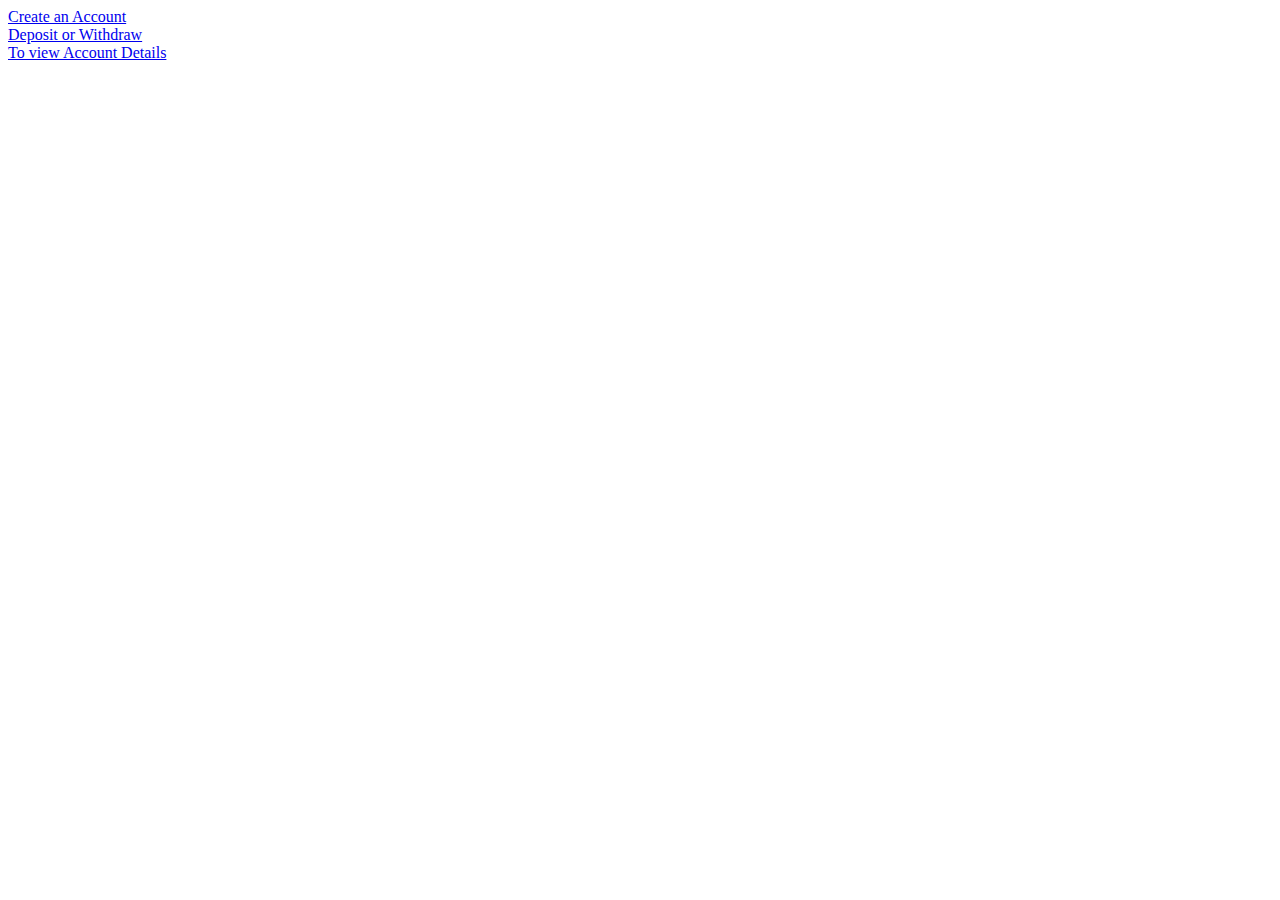
<file: DBMS/Bank/index.html>
<html>
<head>
</head>
<body>
<a href="newaccount.html">Create an Account</a><br>
<a href="update.html">Deposit or Withdraw</a><br>
<a href="details.html">To view Account Details</a><br>
</body>
</html>
</file>
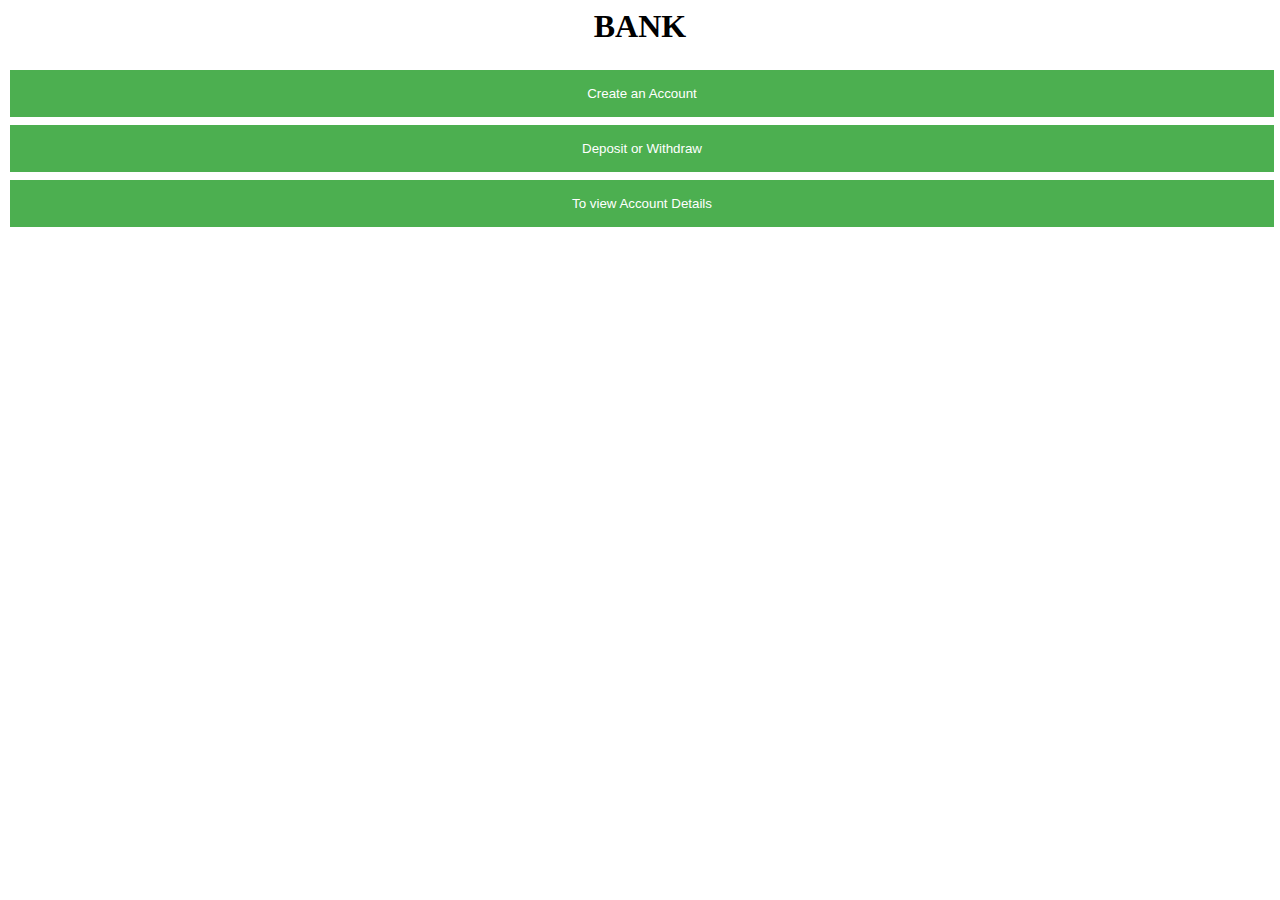
<file: DBMS/bankxml/index.html>
<html>
<head>
	<link rel="stylesheet" type="text/css" href="base.css">
	<title>BANK</title>
</head>
<body>
<h1>BANK</h1>
<a href="newaccount.html"><button type="button">Create an Account</button></a><br>
<a href="update.html"><button type="button">Deposit or Withdraw</button></a><br>
<a href="details.html"><button type="button">To view Account Details</button></a><br>
</body>
</html>
</file>
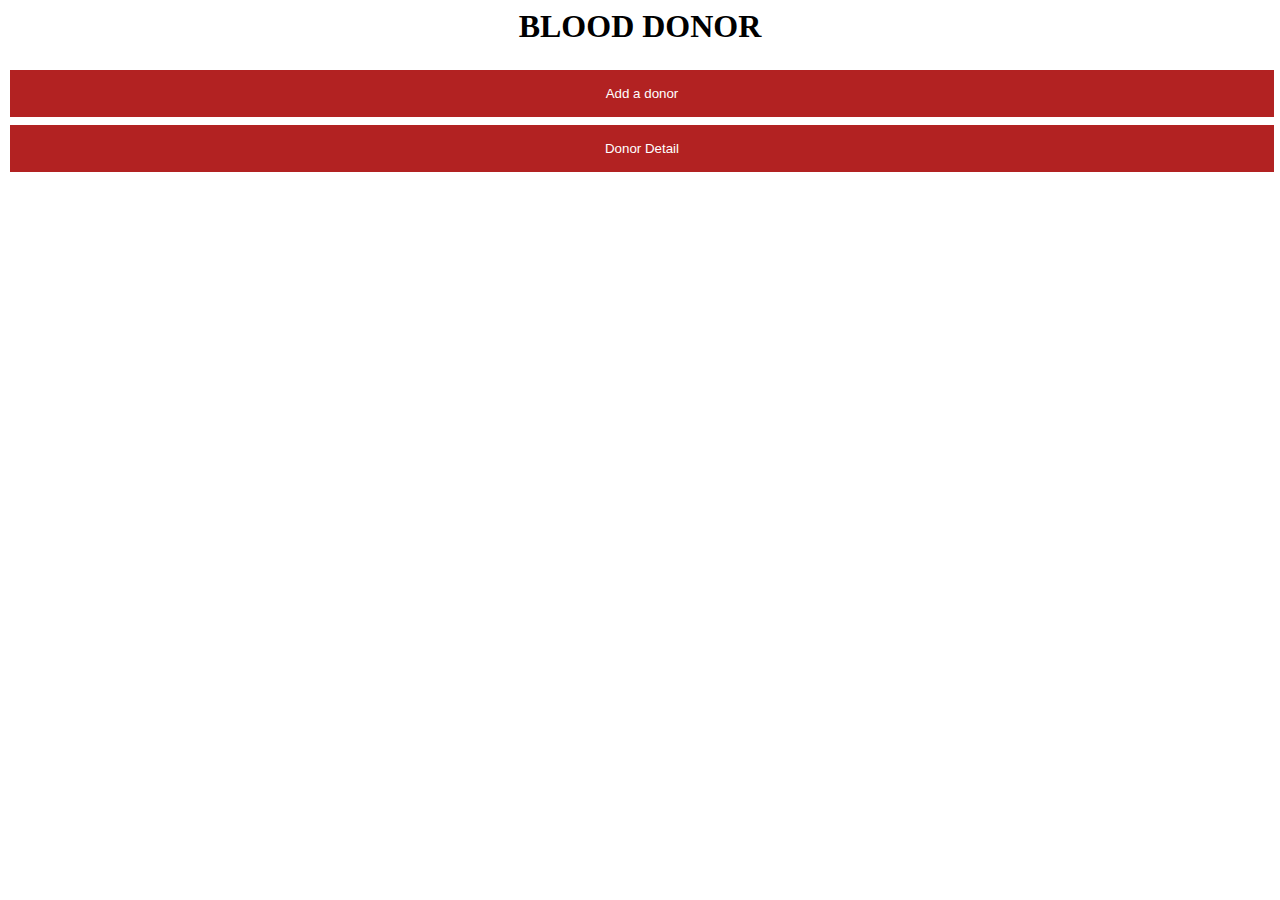
<file: DBMS/blooddonor/index.html>
<html>
<head>
	<link rel="stylesheet" type="text/css" href="base.css">
	<title>BLOOD DONOR IS</title>
</head>
<body>
<h1>BLOOD DONOR</h1>
<a href="insert.html"><button type="button">Add a donor</button></a><br>
<a href="details.html"><button type="button">Donor Detail</button></a><br>
</body>
</html>
</file>
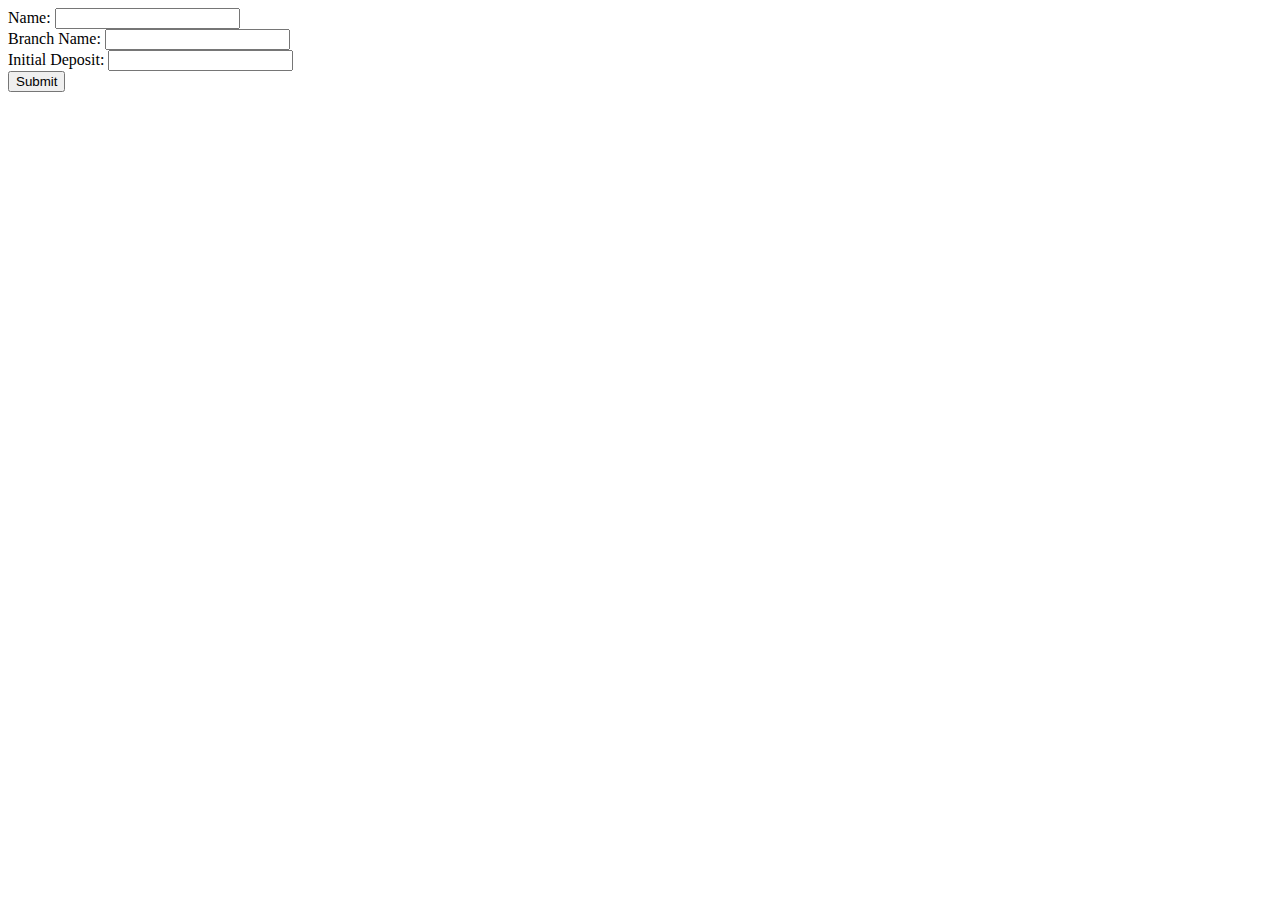
<file: DBMS/Bank/newaccount.html>
<html>
<head>
</head>
<body>
<!--creating a form to take in details of new account-->
<form action="newaccount.php" method="post">
	Name:
	<input type="text" name="name"><br>
	Branch Name:
	<input type="text" name="branch_name"><br>
	Initial Deposit:
	<input type="text" name="balance"><br>
	<input type="submit">
</form>
</body>
</html>
</file>
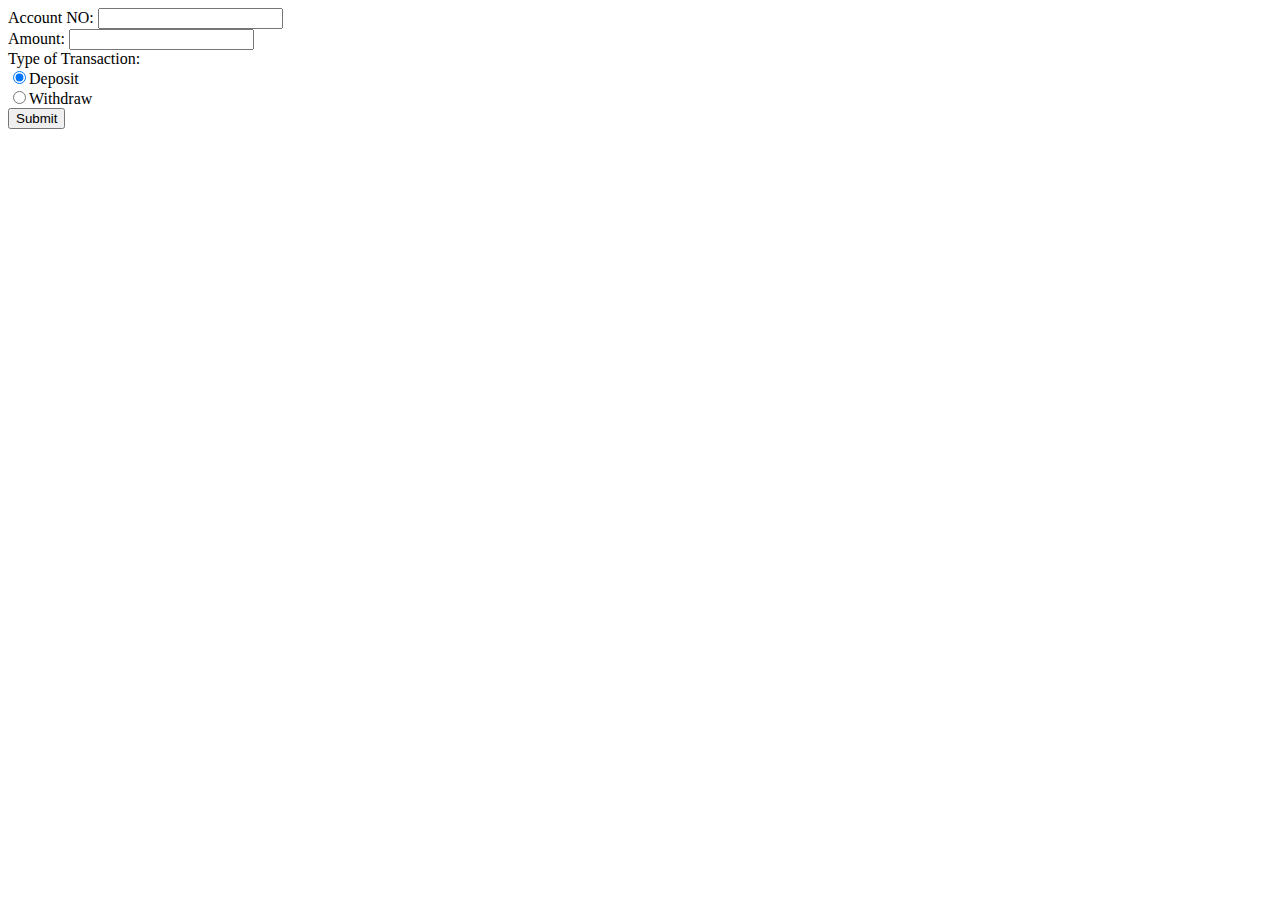
<file: DBMS/Bank/update.html>
<html>
<head>
</head>
<body>
<form action="update.php" method="post">
	Account NO:
	<input type="text" name="acc_no"><br>
	Amount:
	<input type="text" name="amt"><br>
	Type of Transaction:<br>
	<input type="radio" name="transaction" value="deposit" checked>Deposit<br>
	<input type="radio" name="transaction" value="withdraw">Withdraw<br>
	<input type="submit">
</form>
</body>
</html>
</file>
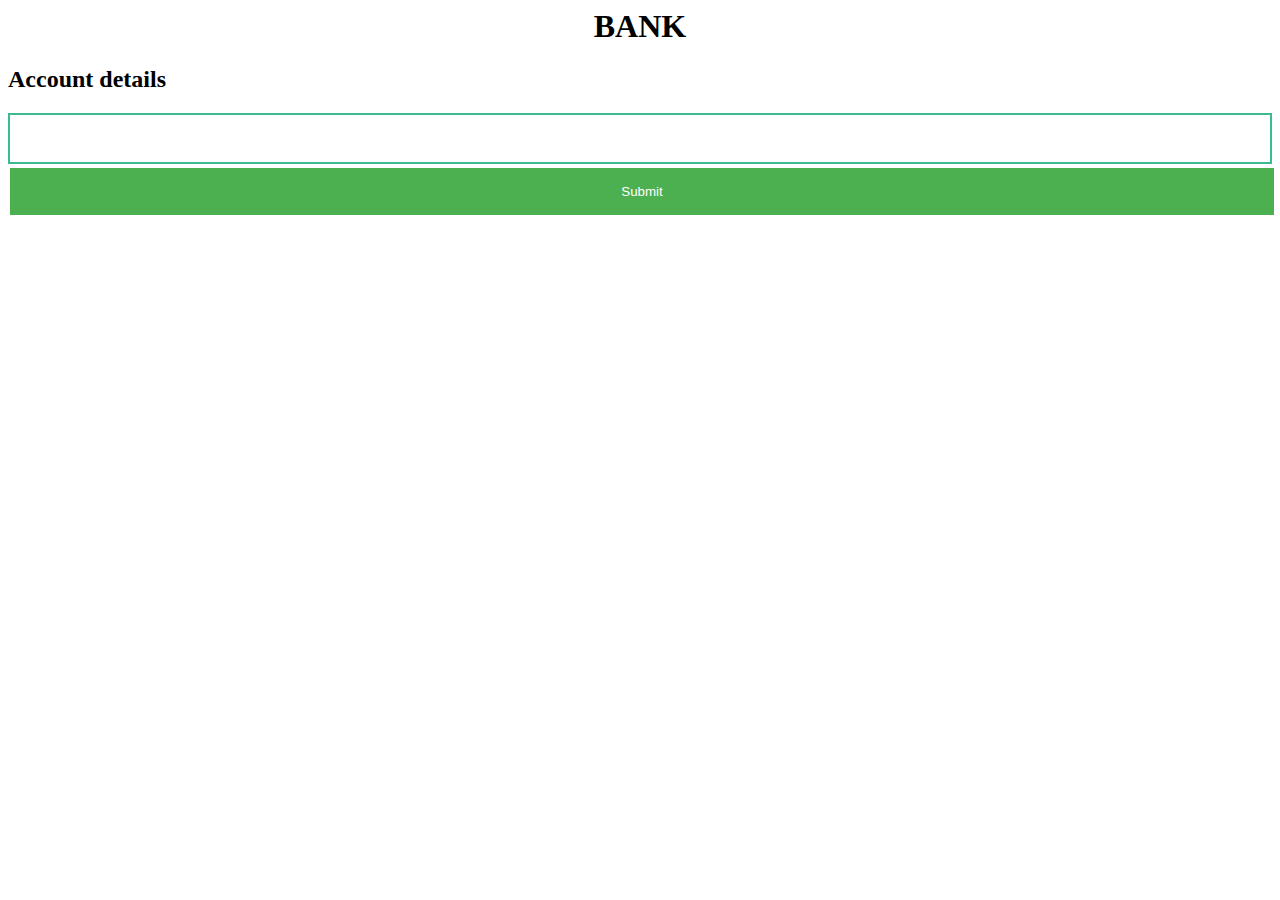
<file: DBMS/bankxml/details.html>
<html>
<head>
	<link rel="stylesheet" type="text/css" href="base.css">
</head>
<body>
	<h1>BANK</h1>
<h2>Account details</h1>
<form method="post" action="details.php">
	<input type="text" name="acc_no"><br>
	<input type="submit"><br>
</form>
</body>
</html>
</file>
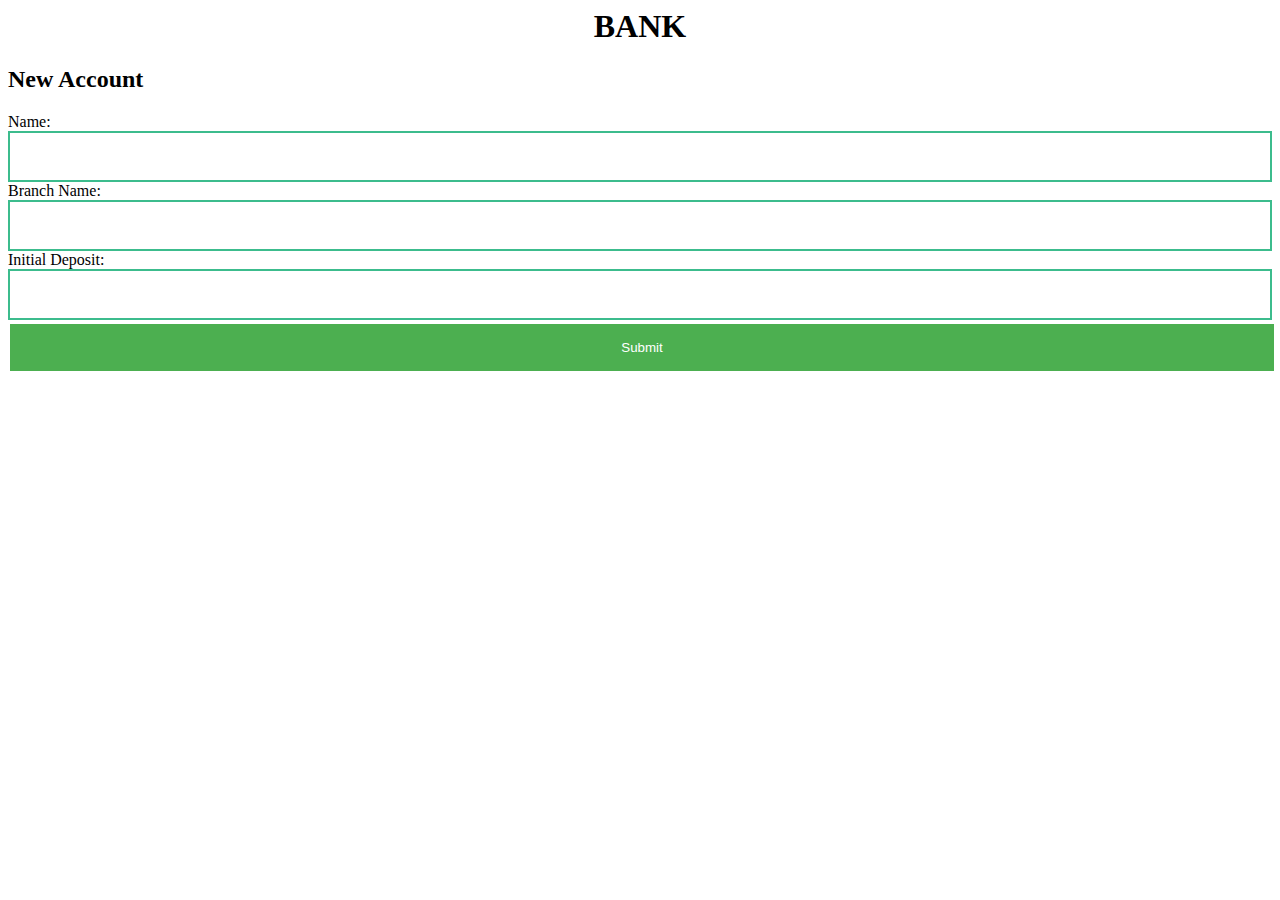
<file: DBMS/bankxml/newaccount.html>
<html>
<head>
	<link rel="stylesheet" type="text/css" href="base.css">
</head>
<body>
<!--creating a form to take in details of new account-->
<h1>BANK</h1>
<h2>New Account</h2>
<form action="newaccount.php" method="post">
	Name:
	<input type="text" name="name"><br>
	Branch Name:
	<input type="text" name="branch_name"><br>
	Initial Deposit:
	<input type="text" name="balance"><br>
	<input type="submit">
</form>
</body>
</html>
</file>
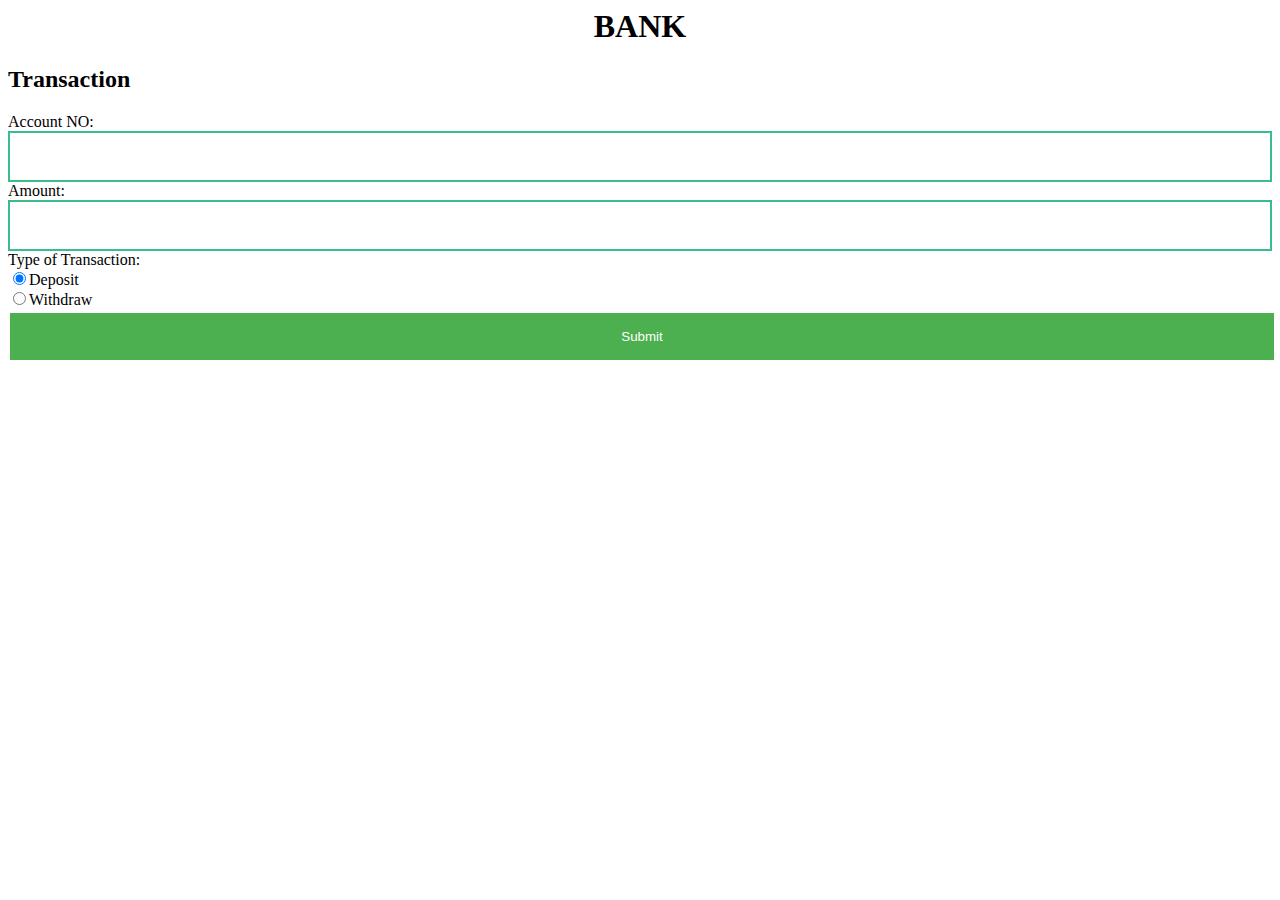
<file: DBMS/bankxml/update.html>
<html>
<head>
	<link rel="stylesheet" type="text/css" href="base.css">
</head>
<body>
	<h1>BANK</h1>
<h2>Transaction</h2>
<form action="update.php" method="post">
	Account NO:
	<input type="text" name="acc_no"><br>
	Amount:
	<input type="text" name="amt"><br>
	Type of Transaction:<br>
	<input type="radio" name="transaction" value="deposit" checked>Deposit<br>
	<input type="radio" name="transaction" value="withdraw">Withdraw<br>
	<input type="submit">
</form>
</body>
</html>
</file>
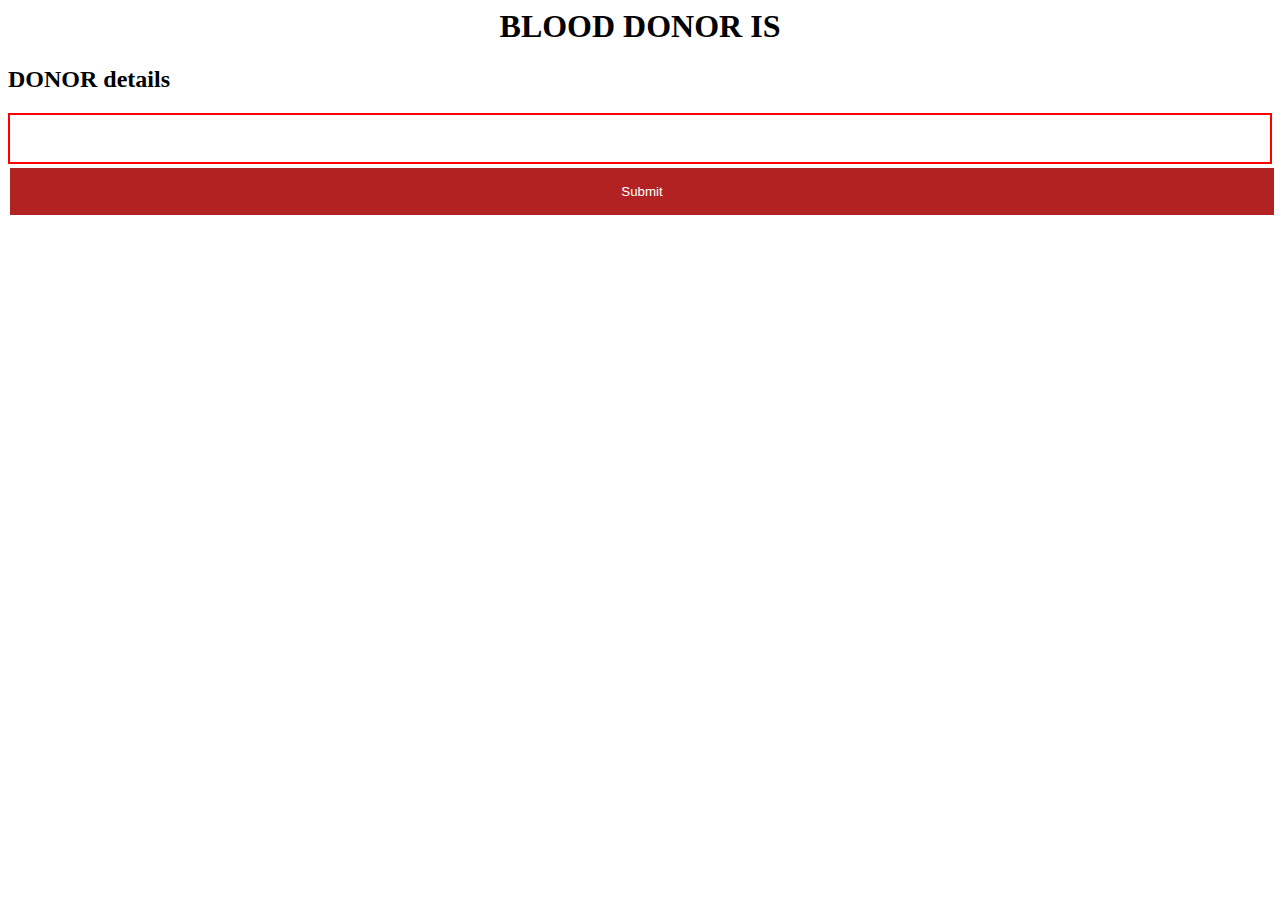
<file: DBMS/blooddonor/details.html>
<html>
<head>
	<link rel="stylesheet" type="text/css" href="base.css">
</head>
<body>
	<h1>BLOOD DONOR IS</h1>
<h2>DONOR details</h1>
<form method="post" action="details.php">
	<input type="text" name="donor_id"><br>
	<input type="submit"><br>
</form>
</body>
</html>
</file>
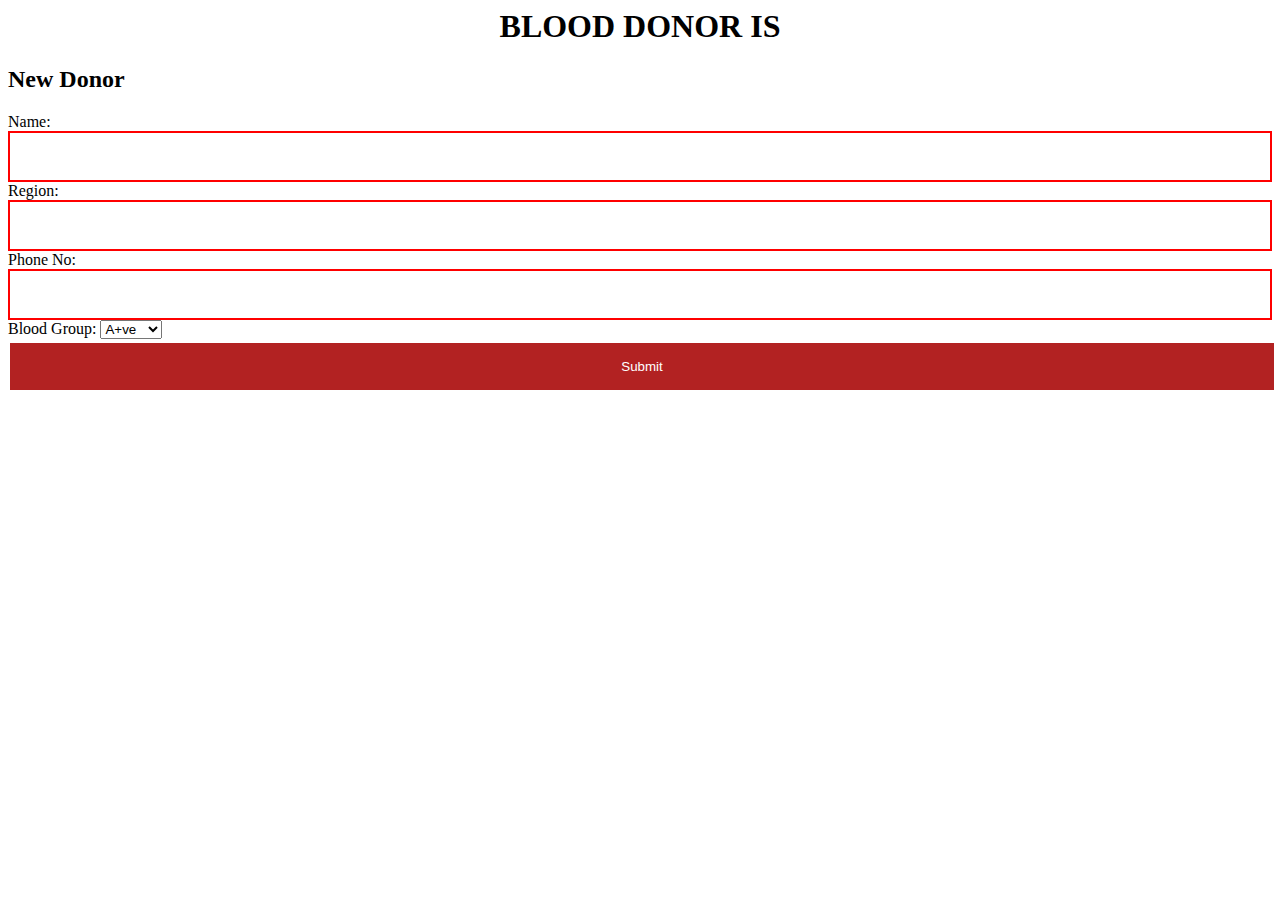
<file: DBMS/blooddonor/insert.html>
<html>
<head>
	<link rel="stylesheet" type="text/css" href="base.css">
</head>
<body>
<!--creating a form to take in details of new account-->
<h1>BLOOD DONOR IS</h1>
<h2>New Donor</h2>
<form action="insert.php" method="post">
	Name:
	<input type="text" name="name"><br>
	Region:
	<input type="text" name="region"><br>
	Phone No:
	<input type="text" name="phone_no"><br>
	Blood Group:
	<!--<input type="text" name="blood_group"><br>-->
	<select name="blood_group">
	<option value="A+ve" >A+ve</option>
	<option value="A-ve">A-ve</option>
	<option value="B+ve">B+ve</option>
	<option value="B-ve">B-ve</option>
	<option value="O+ve">O+ve</option>
	<option value="0-ve">O-ve</option>
	<option value="AB+ve">AB+ve</option>
	<option value="AB-ve">AB-ve</option>
	</select>
	<input type="submit" value="Submit">
</form>
</body>
</html>
</file>
<file: DBMS/bankxml/base.css>
input[type=button], input[type=submit], input[type=reset] {
    background-color: #4CAF50;
    border: none;
    color: white;
    padding: 16px 32px;
    text-decoration: none;
    margin: 4px 2px;
    cursor: pointer;
    width: 100%;
}

button{
	width: 100%;
	background-color: #4CAF50;
    border: none;
    color: white;
	padding: 16px 32px;
    text-decoration: none;
    margin: 4px 2px;

}
input[type=text] {
	width: 100%;
    border: none;
    padding: 16px;
    background-color: white;
    color: black;
    border: 2px solid #3CBC8D;
}

h1 {
	text-align:center;
}
</file>
<file: DBMS/blooddonor/base.css>
input[type=button], input[type=submit], input[type=reset] {
    background-color: #B22222;
    border: none;
    color: white;
    padding: 16px 32px;
    text-decoration: none;
    margin: 4px 2px;
    cursor: pointer;
    width: 100%;
}

button{
	width: 100%;
	background-color: #B22222;
    border: none;
    color: white;
	padding: 16px 32px;
    text-decoration: none;
    margin: 4px 2px;

}
input[type=text] {
	width: 100%;
    border: none;
    padding: 16px;
    background-color: white;
    color: black;
    border: 2px solid #FF0000;
}

h1 {
	text-align:center;
}
</file>
